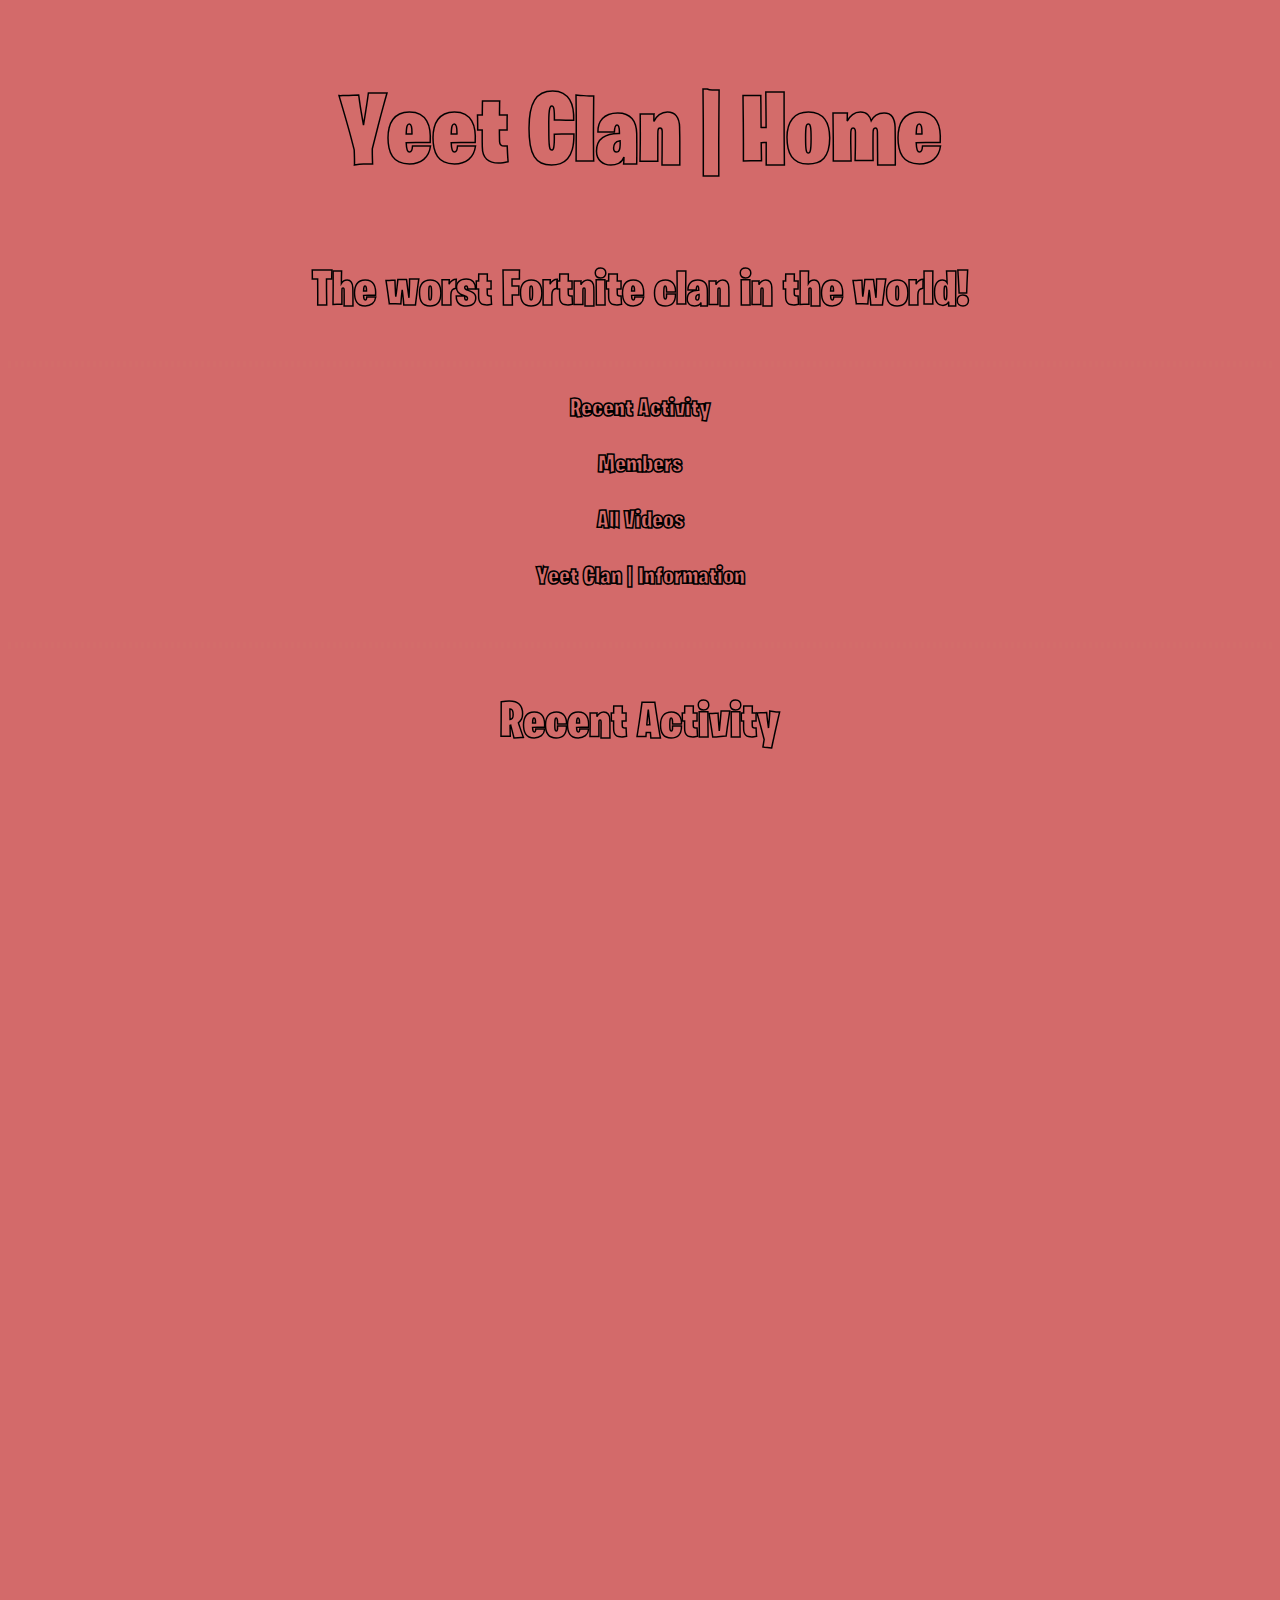
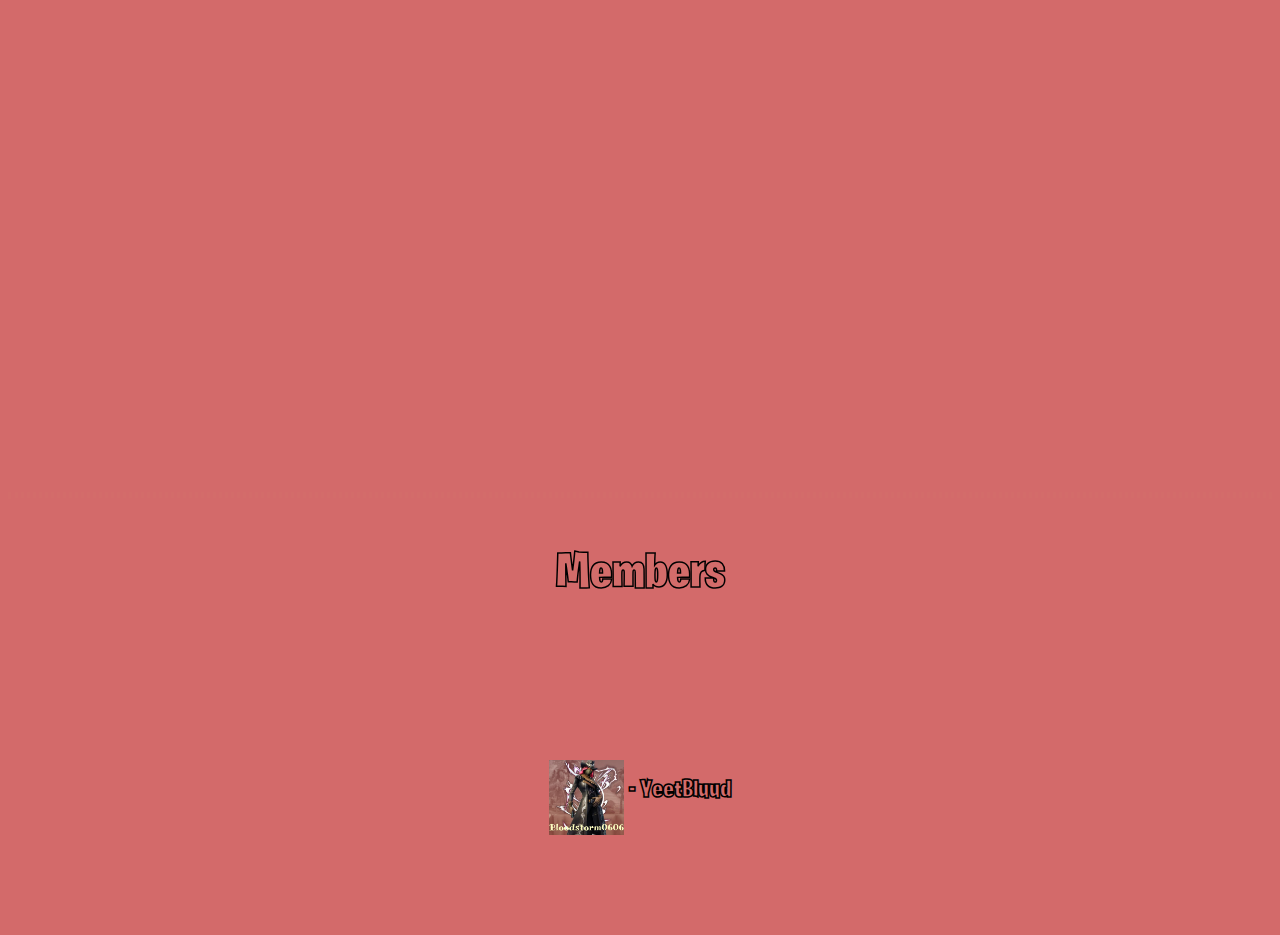
<file: index.html>
<!DOCTYPE html>
<html>
<head>
	<link rel="stylesheet" type="text/css" href="styles.css">
	<meta charset="UTF-8">
	<title>Yeet Clan | Home</title>
</head>
<body>
	<header>
		<h1 scrollamount="8″ scrolldelay="95″>Yeet Clan | Home</h1>
		<h2>The worst Fortnite clan in the world!</h2>
	</header>
	<nav>
		<hr>
		<p><a href="#RA">Recent Activity</a></p>
		<p><a href="#M">Members</a></p>
		<p><a href="videos.html">All Videos</a></p>
		<p><a href="Info.html">Yeet Clan | Information</a></p>
	</nav>
	<article>
		<br/>
		<hr>
		<h2 id="RA">Recent Activity</h2>
		<p>
		<iframe width="724" height="409" src="https://www.youtube.com/embed/GuEVS40MfFU" frameborder="0" allow="accelerometer; autoplay; encrypted-media; gyroscope; picture-in-picture" allowfullscreen></iframe>
		<iframe width="724" height="409" src="https://www.youtube.com/embed/S5nTpUpRmeU" frameborder="0" allow="accelerometer; autoplay; encrypted-media; gyroscope; picture-in-picture" allowfullscreen></iframe>
		<iframe width="724" height="409" src="https://www.youtube.com/embed/04bAwSEWJek" frameborder="0" allow="accelerometer; autoplay; encrypted-media; gyroscope; picture-in-picture" allowfullscreen></iframe>
		</p>
	</article>
	<nav>
		<br/>
		<hr>
		<h2 id="M">Members</h2>
		<p style="font-size:100px;"><a href="bluud.html"><img src="YeeTBluudProfilePic.png" alt="Yeet Bluud" width="75px" height="75px" align="middle"> - YeetBluud</a></p>
	</nav>
</body>
</html>
</file>
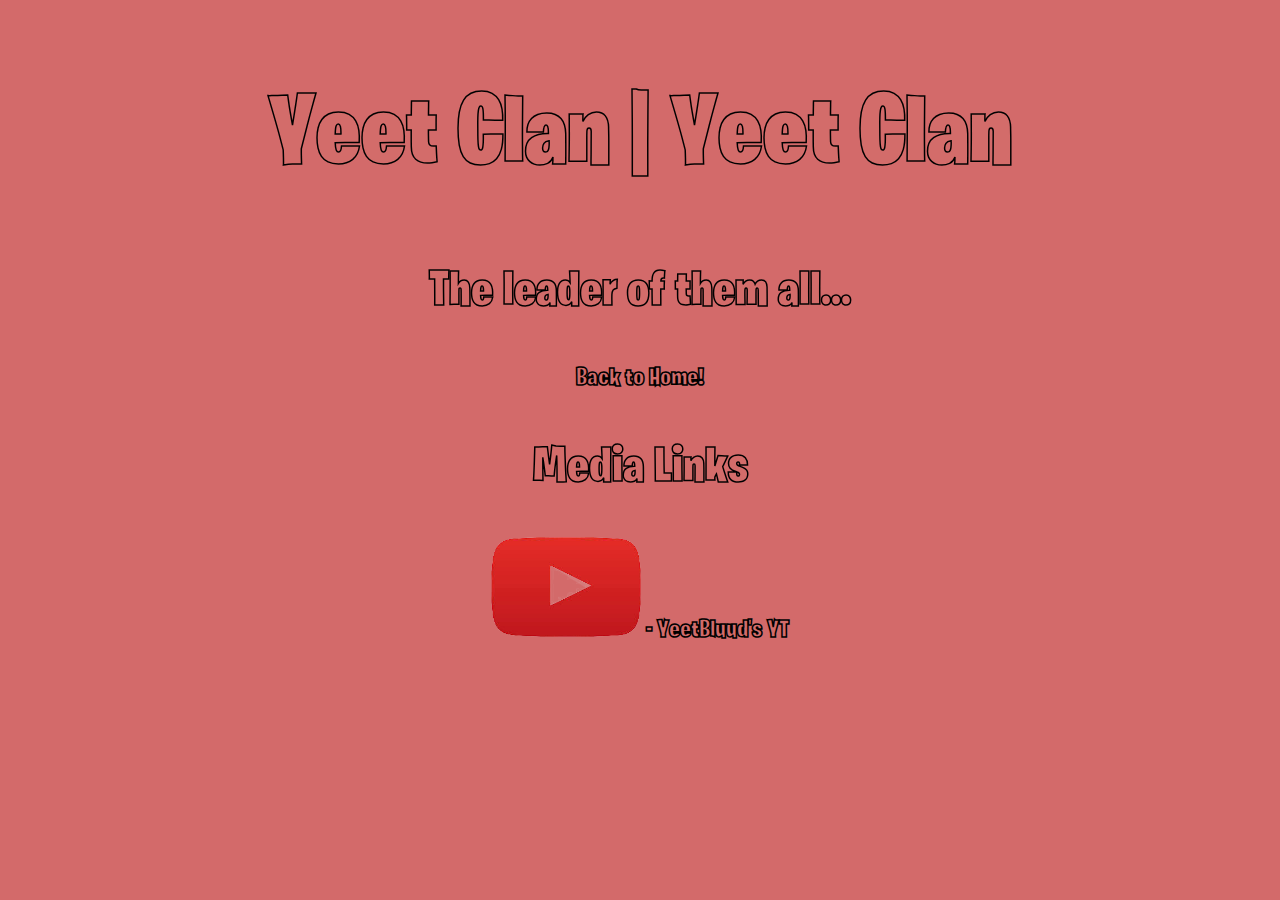
<file: bluud.html>
<!DOCTYPE html>
<html>
<head>
	<link rel="stylesheet" type="text/css" href="styles.css">
	<meta charset="UTF-8">
	<title>Yeet Clan | Yeet Bluud</title>
</head>
<body>
	<header>
		<h1>Yeet Clan | Yeet Clan</h1>
		<h2>The leader of them all...</h2>
	</header>
	<nav>
		<p><a href="index.html">Back to Home!</a></p>
	</nav>
	<article>
		<h2>Media Links</h2>
		<p>
		<p><a href="https://www.youtube.com/channel/UCvHEqS90seNNz7AgH_5DRBw"><img src="YouTube.png" alt="https://www.youtube.com/channel/UCvHEqS90seNNz7AgH_5DRBw Yeet Bluud's YT" width="150" height="100px"> - YeetBluud's YT</a></p>
		</p>
	</article>
</body>
</html>
</file>
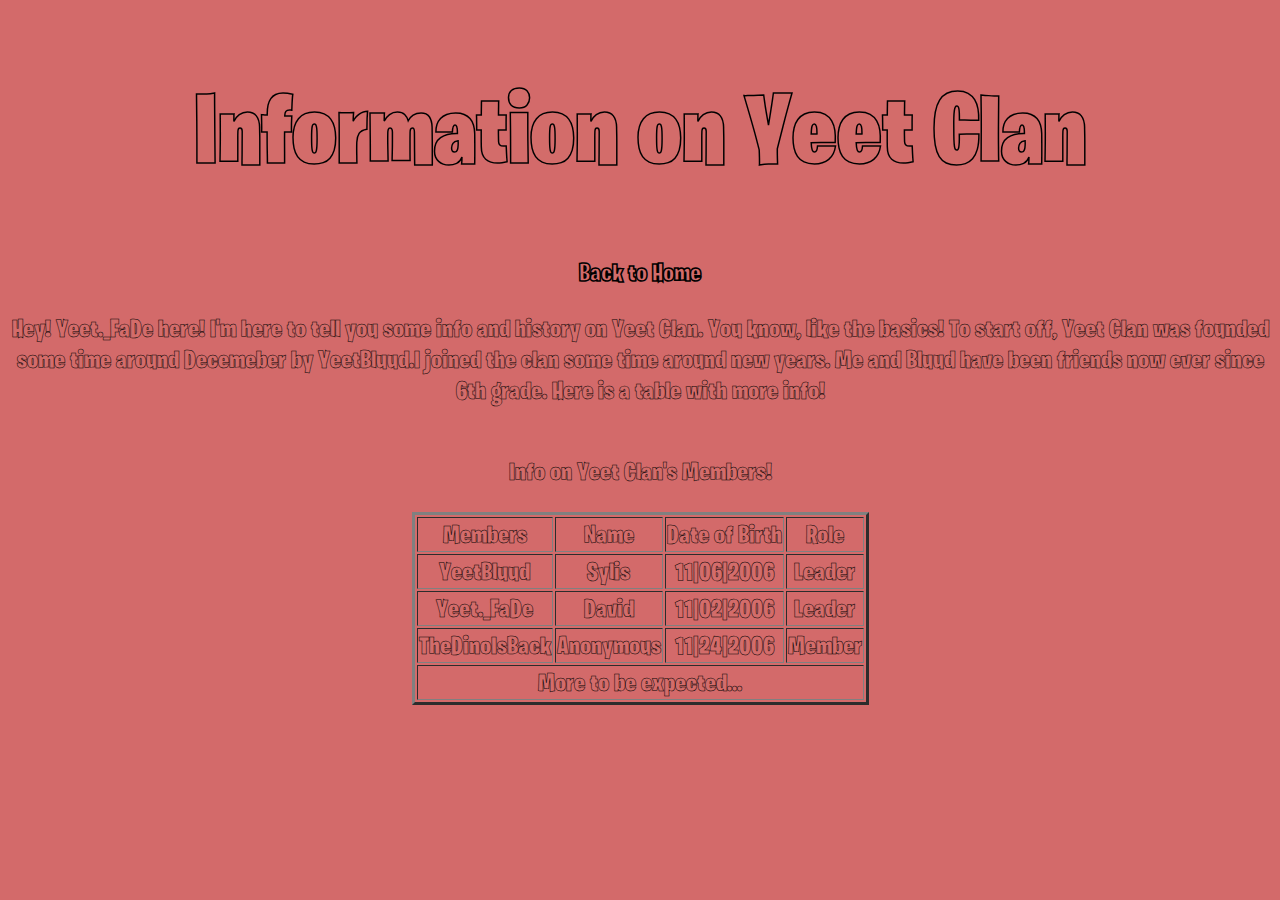
<file: Info.html>
<!DOCTYPE html>
<html>
  <head>
    <meta charset="UTF-8">
    <link rel="stylesheet" type="text/css" href="styles.css">
    <title>Yeet Clan | Info</title>
  </head>
  <body>
    <header>
      <h1>Information on Yeet Clan</h1>
    </header>
   <nav>
     <p><a href="index.html">Back to Home</a></p>
   </nav>
   <article>
    <p>Hey! Yeet._FaDe here! I'm here to tell you some info and history on Yeet Clan. You know, like the basics! To start off, Yeet Clan was
    founded some time around Decemeber by YeetBluud.I joined the clan some time around new years. Me and Bluud have been friends now ever since 6th
    grade. Here is a table with more info!</p>
    <table border="3px solid black" align="center">
      <caption><p>Info on Yeet Clan's Members!</p></caption>
      <tr>
        <th>Members</th>
        <th>Name</th>
        <th>Date of Birth</th>
        <th>Role</th>
      </tr>
      <tr>
        <td>YeetBluud</td>
        <td>Sylis</td>
        <td>11|06|2006</td>
        <td>Leader</td>
      </tr>
      <tr>
        <td>Yeet._FaDe</td>
        <td>David</td>
        <td>11|02|2006</td>
        <td>Leader</td>
      </tr>
      <tr>
        <td>TheDinoIsBack</td>
        <td>Anonymous</td>
        <td>11|24|2006</td>
        <td>Member</td>
      </tr>
      <tr>
        <td colspan="4">More to be expected...</td>
      </tr>
     </table>
    </article>
  </body>
</html>
</file>
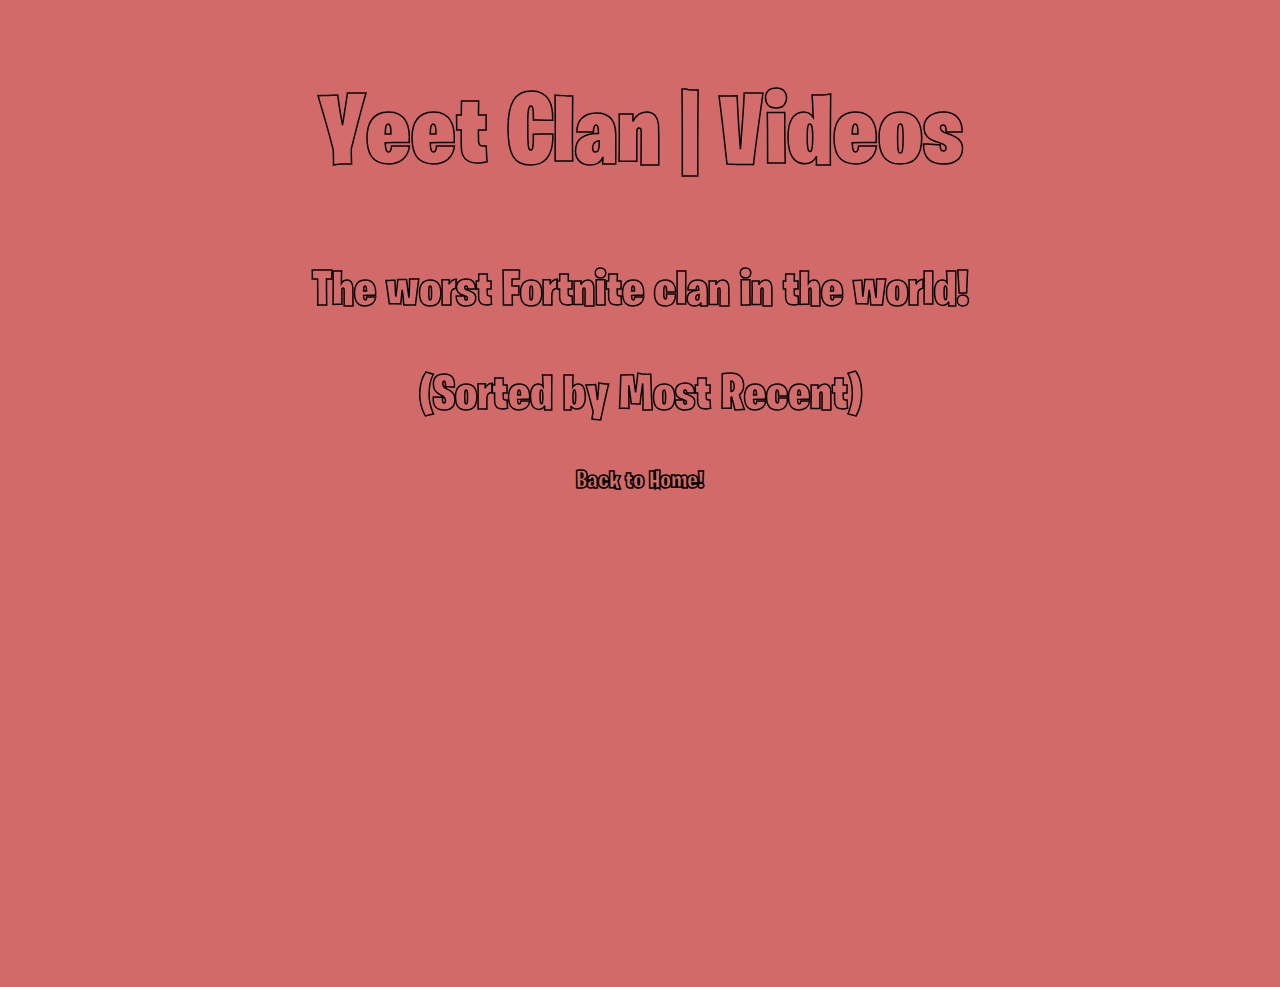
<file: videos.html>
<!DOCTYPE html>
<html>
<head>
	<link rel="stylesheet" type="text/css" href="styles.css">
	<meta charset="UTF-8">
	<title>Yeet Clan | Videos</title>
</head>
<body>
	<header>
		<h1>Yeet Clan | Videos</h1>
		<h2>The worst Fortnite clan in the world!</h2>
	</header>
	<article>
		<h2>(Sorted by Most Recent)</h2>
	<nav>
	  <p><a href="index.html">Back to Home!</a></p>
	  <p><iframe width="724" height="409" src="https://www.youtube.com/embed/S5nTpUpRmeU" frameborder="0" allow="accelerometer; autoplay; encrypted-media; gyroscope; picture-in-picture" allowfullscreen></iframe></p>
	  <br>
	</nav>
</body>
</html>
</file>
<file: styles.css>
html {
	scroll-behavior: smooth;
}

body {
	background-color: #D36A6A;
	/*background: url(Bg.png) center top no-repeat, url(Drift.png) center fixed no-repeat;
	background-size: 1400px 1400px;*/
}

@font-face {
  font-family: FortniteFont;
  src: url(fortnitefont.ttf);
}

p,h1,h2,h3,h4,h5,h6,li,a,td,th,caption{
	text-align: center;
	color: #D36C6A;
	font-family: FortniteFont;
}

a {
	text-decoration:none;
	font-size: 25px;
	-webkit-text-stroke-width: 1.5px;
    	-webkit-text-stroke-color: black;
}

h2 {
	font-size: 50px;
	-webkit-text-stroke-width: 1.5px;
    	-webkit-text-stroke-color: black;
}

h1 {
	font-size: 100px;
	-webkit-text-stroke-width: 1.5px;
    	-webkit-text-stroke-color: black;
}

p, th, td{
	font-size:25px;
	-webkit-text-stroke-width: 0.5px;
    	-webkit-text-stroke-color: black;
}

hr {
	border: 3px dotted #D36C6A;	
}
</file>
